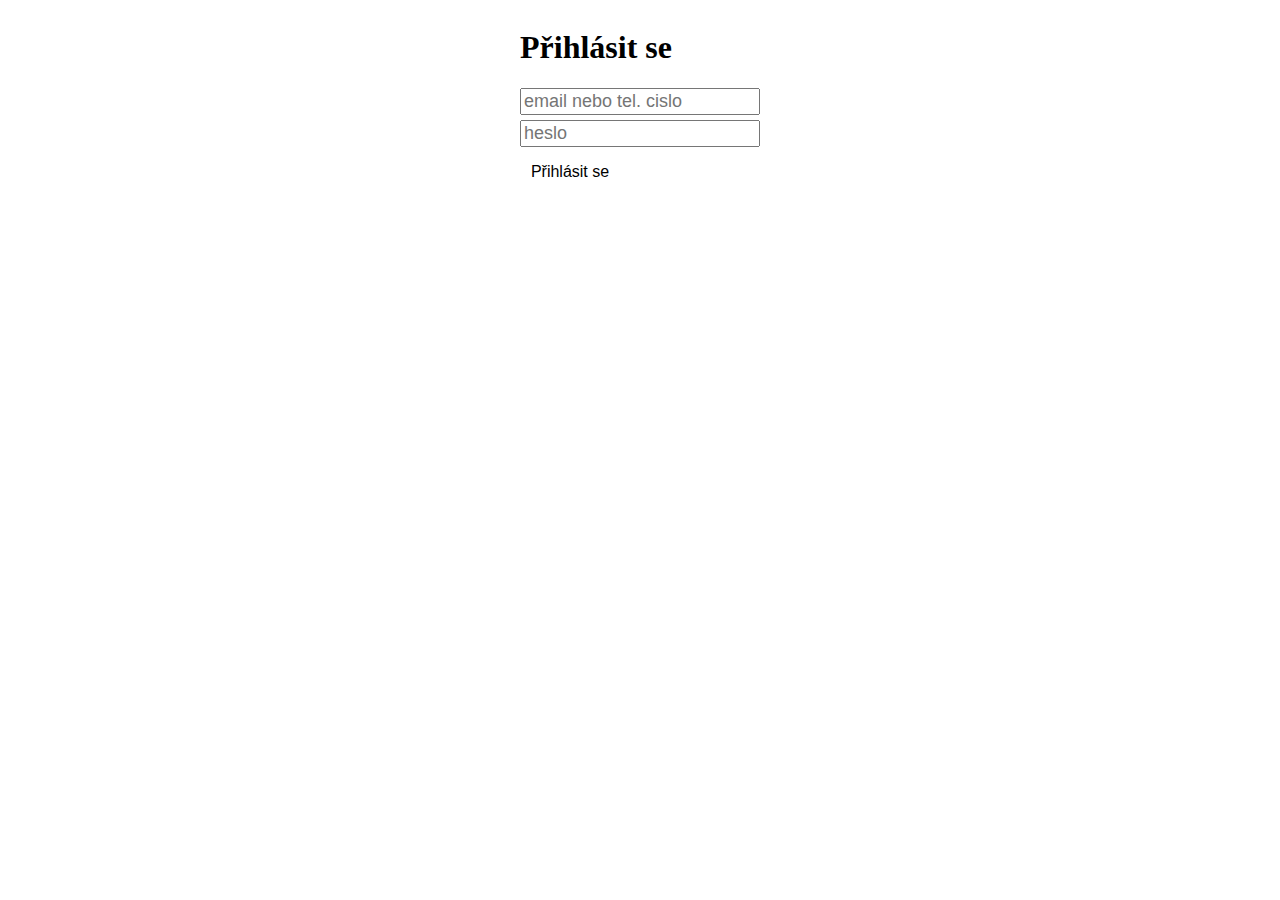
<file: index.html>
<!DOCTYPE html>
<html lang="en">
<head>
    <meta charset="UTF-8">
    <meta http-equiv="X-UA-Compatible" content="IE=edge">
    <meta name="viewport" content="width=device-width, initial-scale=1.0">
    <title>Document</title>
    <script src="script.js"></script>
    <link rel="stylesheet" href="style.css">
</head>
<body>
<div class="container">
    <h1>Přihlásit se</h1>
    <div>
        <input placeholder="email nebo tel. cislo" type="Gmail" style="margin-bottom: 5px;" id="emailIn">
    </div>
    <div>
        <input placeholder="heslo" type="password" style="margin-bottom: 15px;" id="passwordIn">
    </div>
    <div>
        <button onclick="login()">Přihlásit se</button>
    </div>
<div>
    
</body>
</html>
</file>
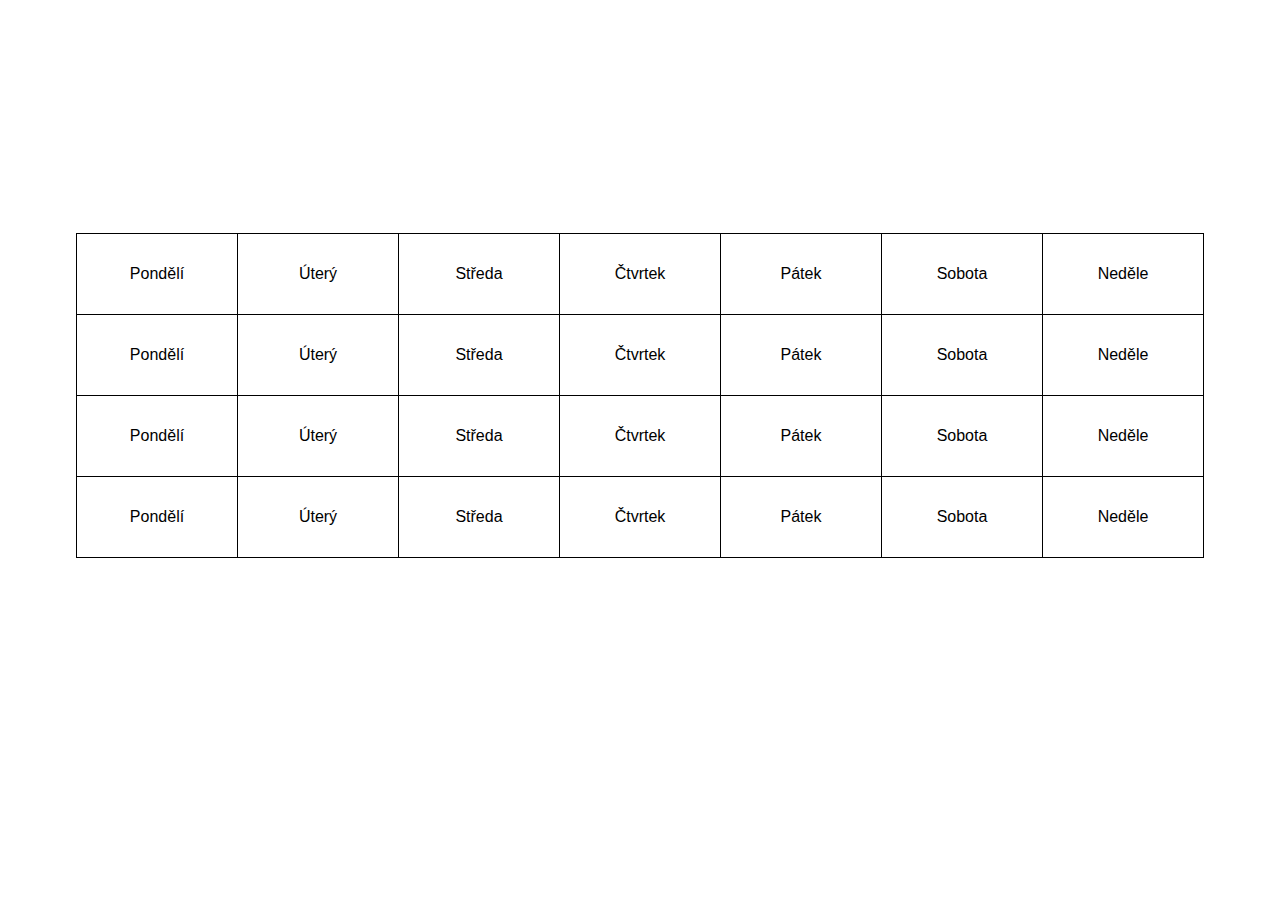
<file: index2.html>
<!DOCTYPE html>
<html lang="en">
<head>
    <meta charset="UTF-8">
    <meta http-equiv="X-UA-Compatible" content="IE=edge">
    <meta name="viewport" content="width=device-width, initial-scale=1.0">
    <title>Document</title>
    <script src="script.js"></script>
    <link rel="stylesheet" href="style.css">
    <title>Grid Example</title>
</head>
<body>
<div class="container3">

    <table>
        </thead>
        <tbody>
            <tr>
                <td><button onclick="addEvent()">Pondělí</button></td>
                <td><button>Úterý</button></td>
                <td><button>Středa</button></td>
                <td><button>Čtvrtek</button></td>
                <td><button>Pátek</button></td>
                <td><button>Sobota</button></td>
                <td><button>Neděle</button></td>
            </tr>
            <tr>
                <td><button>Pondělí</button></td>
                <td><button>Úterý</button></td>
                <td><button>Středa</button></td>
                <td><button>Čtvrtek</button></td>
                <td><button>Pátek</button></td>
                <td><button>Sobota</button></td>
                <td><button>Neděle</button></td>
            </tr>
            <tr>
                <td><button>Pondělí</button></td>
                <td><button>Úterý</button></td>
                <td><button>Středa</button></td>
                <td><button>Čtvrtek</button></td>
                <td><button>Pátek</button></td>
                <td><button>Sobota</button></td>
                <td><button>Neděle</button></td>
            </tr>
            <tr>
                <td><button>Pondělí</button></td>
                <td><button>Úterý</button></td>
                <td><button>Středa</button></td>
                <td><button>Čtvrtek</button></td>
                <td><button>Pátek</button></td>
                <td><button>Sobota</button></td>
                <td><button>Neděle</button></td>            
            </tr>
        </tbody>
    </table>
    </div>
</body>
</html>
</file>
<file: style.css>
body {
    display: flex;
    justify-content: center;
}

.loginForm {
    border: 0.5px solid lightgrey;
    border-radius: 10px;
    padding: 80px;
    width: 300px;
    height: auto;
    
    display: flex;
    justify-content: center;
    flex-direction: column;
}

input {
    font-size: large;
}

button {
    font-size: medium;
    background-color: rgb(255, 255, 255);
    color: black;
    border: 0px;
    border-radius: 10px;
    width: 100px;
    align-self: center;
}

.h1 {
    font-size: 50vh;
    text-align: center;
}

table {
    width: 100%;
    border-collapse: collapse;
}

th, td {
    border: 1px solid #000000;
    padding: 30px;
    text-align: left;
}

table {
    display: flex;
    justify-content: center;
    align-items: center;
}

.container3 {
    display: flex;
    align-items: center;
    justify-content: row;
    margin-top: 25vh;
}
</file>
